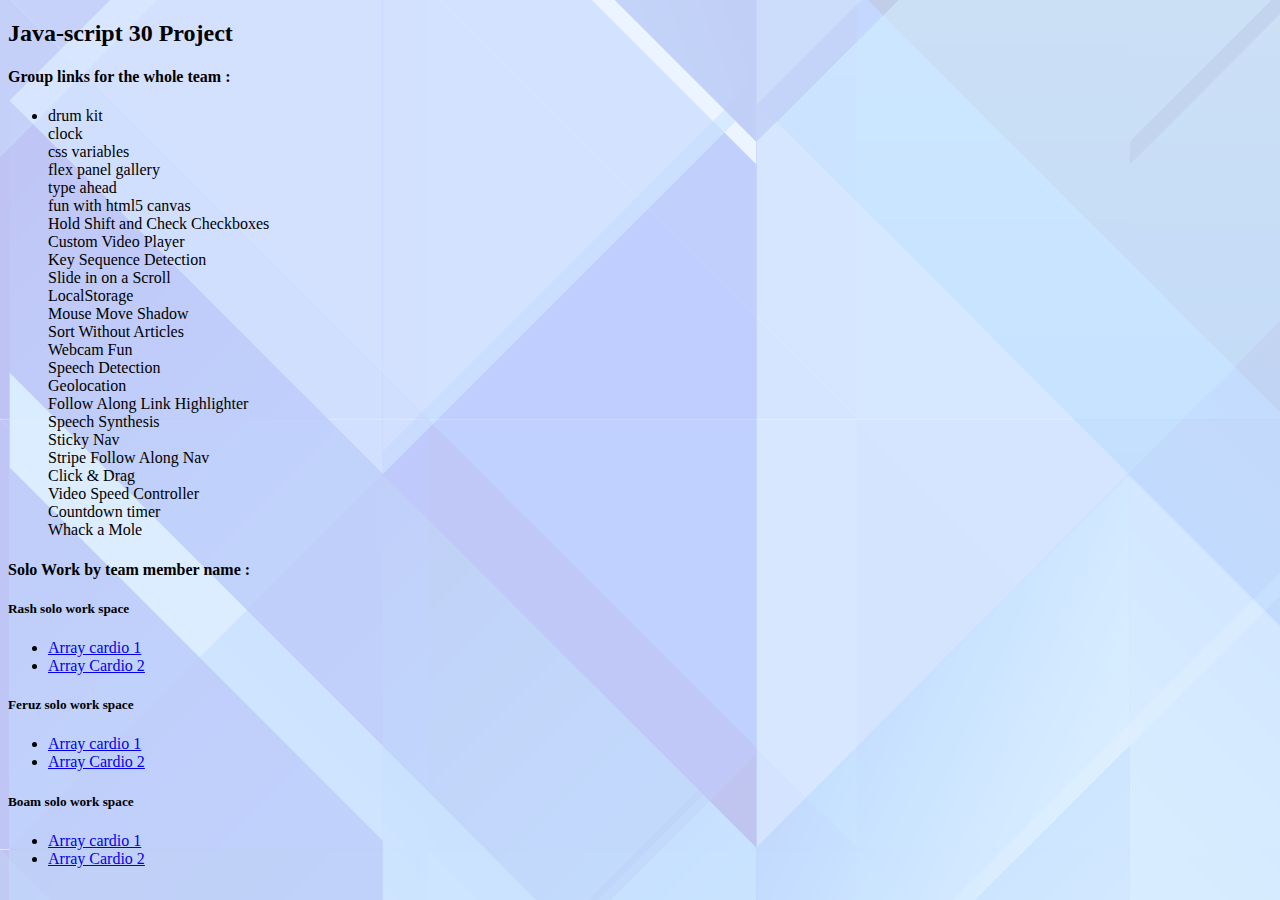
<file: index.html>
<!DOCTYPE html>
<html lang="en">
  <head>
    <meta charset="UTF-8" />
    <meta name="viewport" content="width=device-width, initial-scale=1.0" />
    <meta http-equiv="X-UA-Compatible" content="ie=edge" />
    <link rel="stylesheet" type="text/css" href="style.css" />
    <title>Java-script - 30</title>
  </head>
  <body>
    <h2>Java-script 30 Project</h2>
    <div cl="wrapper">
      <h4>Group links for the whole team :</h4>
      <section id="Group-Work"></section>
      <ul>
        <li>
          drum kit <br />
          clock <br />css variables<br />
          flex panel gallery<br />
          type ahead <br />fun with html5 canvas<br />
          Hold Shift and Check Checkboxes <br />Custom Video Player <br />Key
          Sequence Detection<br />
          Slide in on a Scroll<br />
          LocalStorage <br />Mouse Move Shadow <br />Sort Without Articles<br />
          Webcam Fun<br />
          Speech Detection <br />Geolocation<br />
          Follow Along Link Highlighter<br />
          Speech Synthesis <br />Sticky Nav <br />Stripe Follow Along Nav<br />
          Click & Drag <br />Video Speed Controller <br />Countdown timer
          <br />Whack a Mole<br />
        </li>
      </ul>

      <h4>Solo Work by team member name :</h4>
      <section id="Solo-Work-Rasha">
        <h5>Rash solo work space</h5>
        <ul>
          <li>
            <a href="solo-study-Rasha/arraycardioday1/index.html"
              >Array cardio 1</a
            >
          </li>
          <li>
            <a href="solo-study-Rasha/arraycardioday2/index.html"
              >Array Cardio 2
            </a>
          </li>
        </ul>
      </section>
      <h5>Feruz solo work space</h5>
      <section id="Solo-Work-Feruz">
        <ul>
          <li>
            <a href="solo-study-feruz/">Array cardio 1</a>
          </li>
          <li>
            <a href="solo-study-feruz/">Array Cardio 2 </a>
          </li>
        </ul>
      </section>
      <h5>Boam solo work space</h5>
      <section id="Solo-Work-Boam">
        <ul>
          <li>
            <a href="solo-study-boam/">Array cardio 1</a>
          </li>
          <li>
            <a href="solo-study-boam/">Array Cardio 2 </a>
          </li>
        </ul>
      </section>
    </div>
  </body>
</html>
</file>
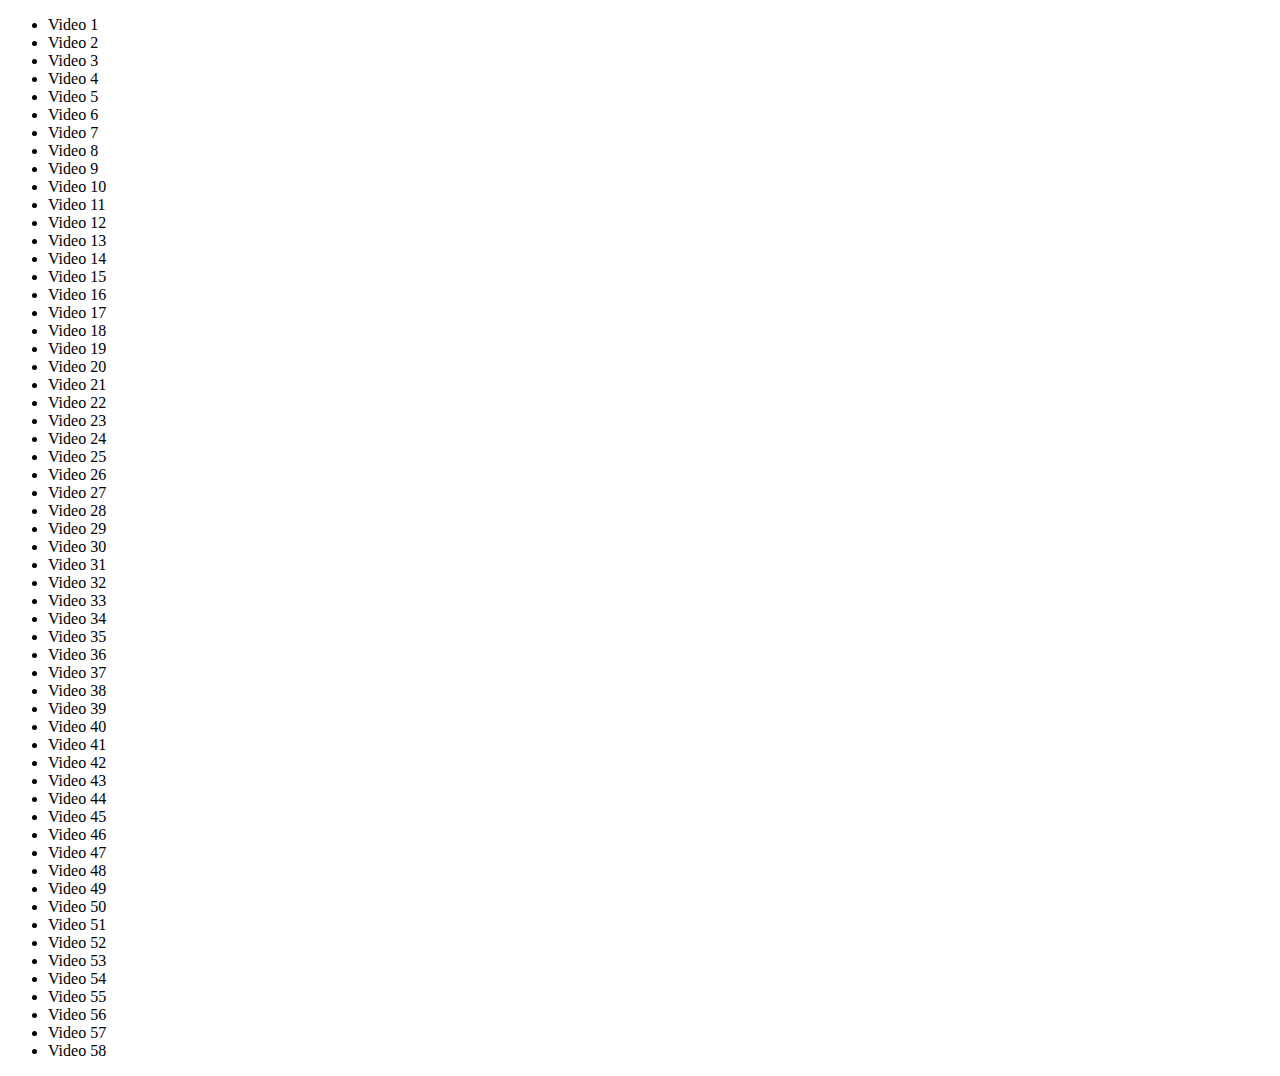
<file: solo-study-Rasha/Adding Up times with Reduce/index.html>
<!DOCTYPE html>
<html lang="en">
  <head>
    <meta charset="UTF-8" />
    <title>Videos</title>
  </head>
  <body>
    <ul class="videos">
      <li data-time="5:43">
        Video 1
      </li>
      <li data-time="2:33">
        Video 2
      </li>
      <li data-time="3:45">
        Video 3
      </li>
      <li data-time="0:47">
        Video 4
      </li>
      <li data-time="5:21">
        Video 5
      </li>
      <li data-time="6:56">
        Video 6
      </li>
      <li data-time="3:46">
        Video 7
      </li>
      <li data-time="5:25">
        Video 8
      </li>
      <li data-time="3:14">
        Video 9
      </li>
      <li data-time="3:31">
        Video 10
      </li>
      <li data-time="5:59">
        Video 11
      </li>
      <li data-time="3:07">
        Video 12
      </li>
      <li data-time="11:29">
        Video 13
      </li>
      <li data-time="8:57">
        Video 14
      </li>
      <li data-time="5:49">
        Video 15
      </li>
      <li data-time="5:52">
        Video 16
      </li>
      <li data-time="5:50">
        Video 17
      </li>
      <li data-time="9:13">
        Video 18
      </li>
      <li data-time="11:51">
        Video 19
      </li>
      <li data-time="7:58">
        Video 20
      </li>
      <li data-time="4:40">
        Video 21
      </li>
      <li data-time="4:45">
        Video 22
      </li>
      <li data-time="6:46">
        Video 23
      </li>
      <li data-time="7:24">
        Video 24
      </li>
      <li data-time="7:12">
        Video 25
      </li>
      <li data-time="5:23">
        Video 26
      </li>
      <li data-time="3:34">
        Video 27
      </li>
      <li data-time="8:22">
        Video 28
      </li>
      <li data-time="5:17">
        Video 29
      </li>
      <li data-time="3:10">
        Video 30
      </li>
      <li data-time="4:43">
        Video 31
      </li>
      <li data-time="19:43">
        Video 32
      </li>
      <li data-time="0:47">
        Video 33
      </li>
      <li data-time="0:47">
        Video 34
      </li>
      <li data-time="3:14">
        Video 35
      </li>
      <li data-time="3:59">
        Video 36
      </li>
      <li data-time="2:43">
        Video 37
      </li>
      <li data-time="4:17">
        Video 38
      </li>
      <li data-time="6:56">
        Video 39
      </li>
      <li data-time="3:05">
        Video 40
      </li>
      <li data-time="2:06">
        Video 41
      </li>
      <li data-time="1:59">
        Video 42
      </li>
      <li data-time="1:49">
        Video 43
      </li>
      <li data-time="3:36">
        Video 44
      </li>
      <li data-time="7:10">
        Video 45
      </li>
      <li data-time="3:44">
        Video 46
      </li>
      <li data-time="3:44">
        Video 47
      </li>
      <li data-time="4:36">
        Video 48
      </li>
      <li data-time="3:16">
        Video 49
      </li>
      <li data-time="1:10">
        Video 50
      </li>
      <li data-time="6:10">
        Video 51
      </li>
      <li data-time="2:14">
        Video 52
      </li>
      <li data-time="3:44">
        Video 53
      </li>
      <li data-time="5:05">
        Video 54
      </li>
      <li data-time="6:03">
        Video 55
      </li>
      <li data-time="12:39">
        Video 56
      </li>
      <li data-time="1:56">
        Video 57
      </li>
      <li data-time="4:04">
        Video 58
      </li>
    </ul>
    <script>
      //select data-time for all videos using query select all
      //and use array.from to create an array out of these selected vlaues , as they are node list
      //not in an array form
      const timeNodes = Array.from(document.querySelectorAll("[data-time]"));
      //this what is called chaining as we used map ,map , reduce all at once
      //time nodes has a data set structure with time attribute in it
      const seconds = timeNodes
        .map(node => node.dataset.time)
        .map(timeCode => {
          const [mins, secs] = timeCode.split(":").map(parseFloat);
          return mins * 60 + secs;
        })
        .reduce((total, vidSeconds) => total + vidSeconds);
      //we used parsefloat function to loop over the strings og min
      //and secand return numbers instead
      //after that we will use reduce to loop over the two values
      //now we we convert he seconds to hours and mintes and left secs
      let secondsLeft = seconds;
      const hours = Math.floor(secondsLeft / 3600);
      secondsLeft = secondsLeft % 3600;
      // Math.floor and % for remainnig
      const mins = Math.floor(secondsLeft / 60);
      secondsLeft = secondsLeft % 60;

      console.log(hours, mins, secondsLeft);
    </script>
  </body>
</html>
</file>
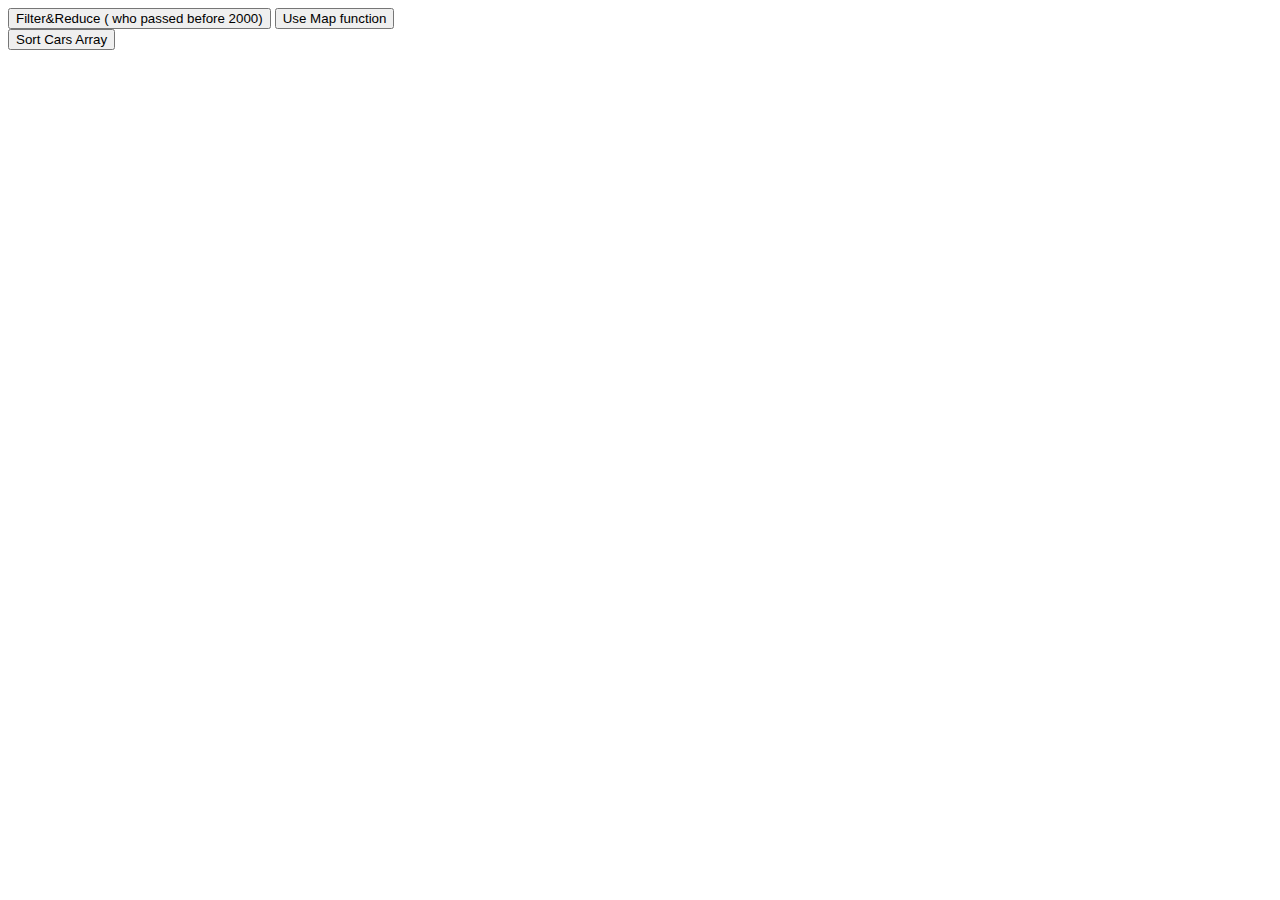
<file: solo-study-Rasha/arraycardioday1/index.html>
<!DOCTYPE html>
<html lang="en">
  <head>
    <meta charset="UTF-8" />
    <meta name="viewport" content="width=device-width, initial-scale=1.0" />
    <meta http-equiv="X-UA-Compatible" content="ie=edge" />
    <script src="app.js"></script>
    <!--use defer key word to load the listeners first -->
    <script src="listeners.js" defer></script>
    <title>Array Cardio Day1</title>
  </head>
  <body>
    <header title="Array Cardio Day 1 "></header>
    <main>
      <form>
        <button id="btn_Filter">Filter&Reduce ( who passed before 2000)</button>
        <button id="btn_Map">Use Map function</button>
        <div id="listMap"></div>
        <button id="btn_Sort">Sort Cars Array</button>
      </form>
    </main>
  </body>
</html>
</file>
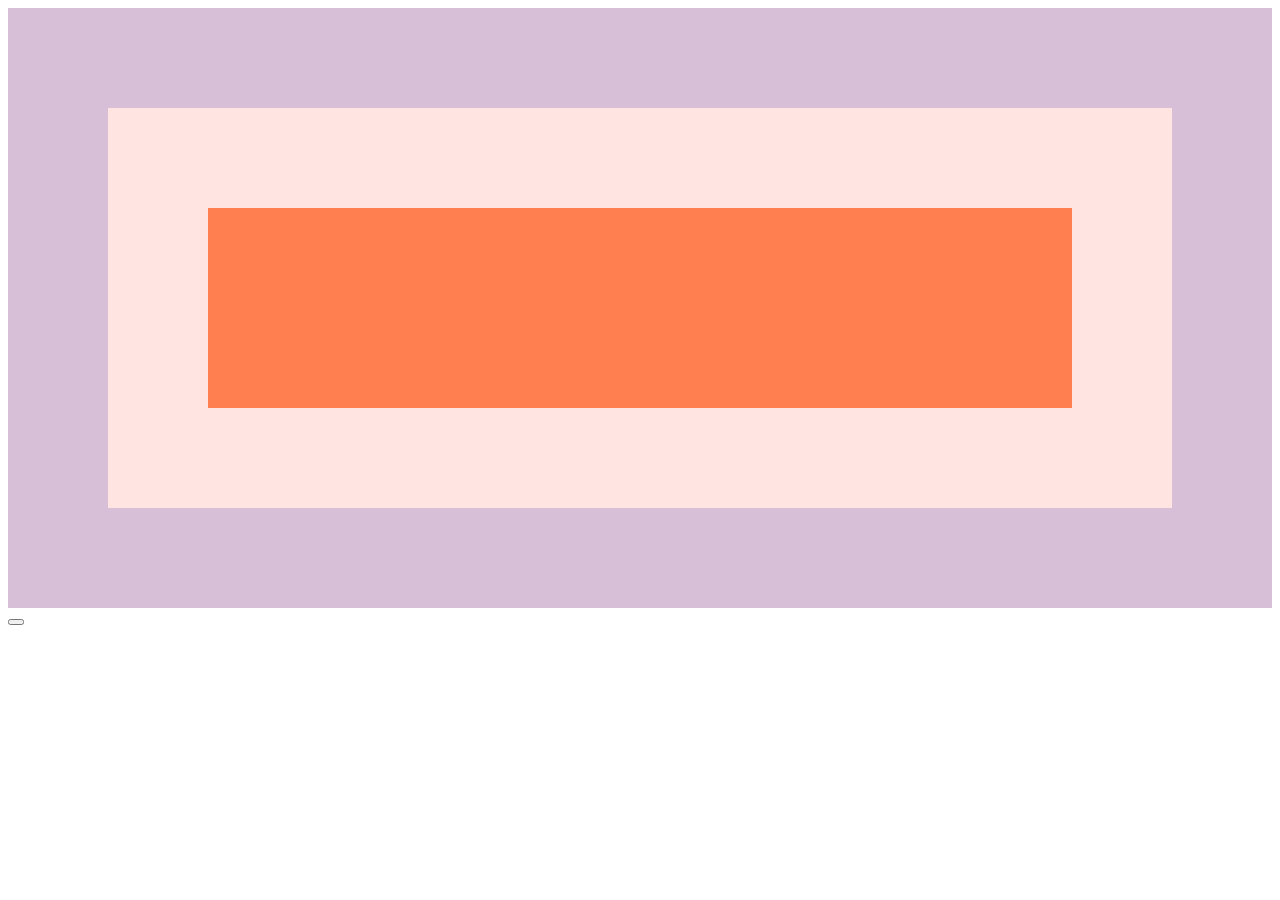
<file: solo-study-Rasha/event-bubble-capture-once/index.html>
<!DOCTYPE html>
<html lang="en">
  <head>
    <meta charset="UTF-8" />
    <title>Understanding JavaScript's Capture</title>
  </head>
  <body class="bod">
    <div class="one">
      <div class="two">
        <div class="three"></div>
      </div>
    </div>

    <style>
      html {
        box-sizing: border-box;
      }

      *,
      *:before,
      *:after {
        box-sizing: inherit;
      }

      div {
        width: 100%;
        padding: 100px;
      }

      .one {
        background: thistle;
      }

      .two {
        background: mistyrose;
      }

      .three {
        background: coral;
      }
    </style>

    <button></button>
    <script>
      const divs = document.querySelectorAll("div");
      const button = document.querySelector("button");

      function logText(e) {
        console.log(this.classList.value);
        // e.stopPropagation(); // stop bubbling! //
        //prevent going upt to fire events from last nested div
        //so just last nested div class will be fired
        // console.log(this);
      }
      //***points of interest
      //capture default is true .. it means it will allow the code to be executed all the way
      //down to the nested div
      //capture=false means it will only stop at the first level (parent div)
      //no further going deeper firing will happen
      //once means the event will only fired once unless you refresh the page again
      //it basically means remove listener in js
      divs.forEach(div =>
        div.addEventListener("click", logText, {
          capture: false,
          once: true
        })
      );
      //another example for once .. it ilke unbinding event
      button.addEventListener(
        "click",
        () => {
          console.log("Click!!!");
        },
        {
          once: true
        }
      );
    </script>
  </body>
</html>
</file>
<file: style.css>
body {
  font: "Lucida Grande", "Lucida Sans", Tahoma, Verdana, sans-serif;
  background: url(images/wallpaper.png) repeat;
  color: #000000;
  text-align: left;
  border: currentColor;
}

#wrapper {
  width: 980px;
  text-align: left;
  margin-left: auto;
  margin-right: auto;
  background-color: #ffffff;
}
</file>
